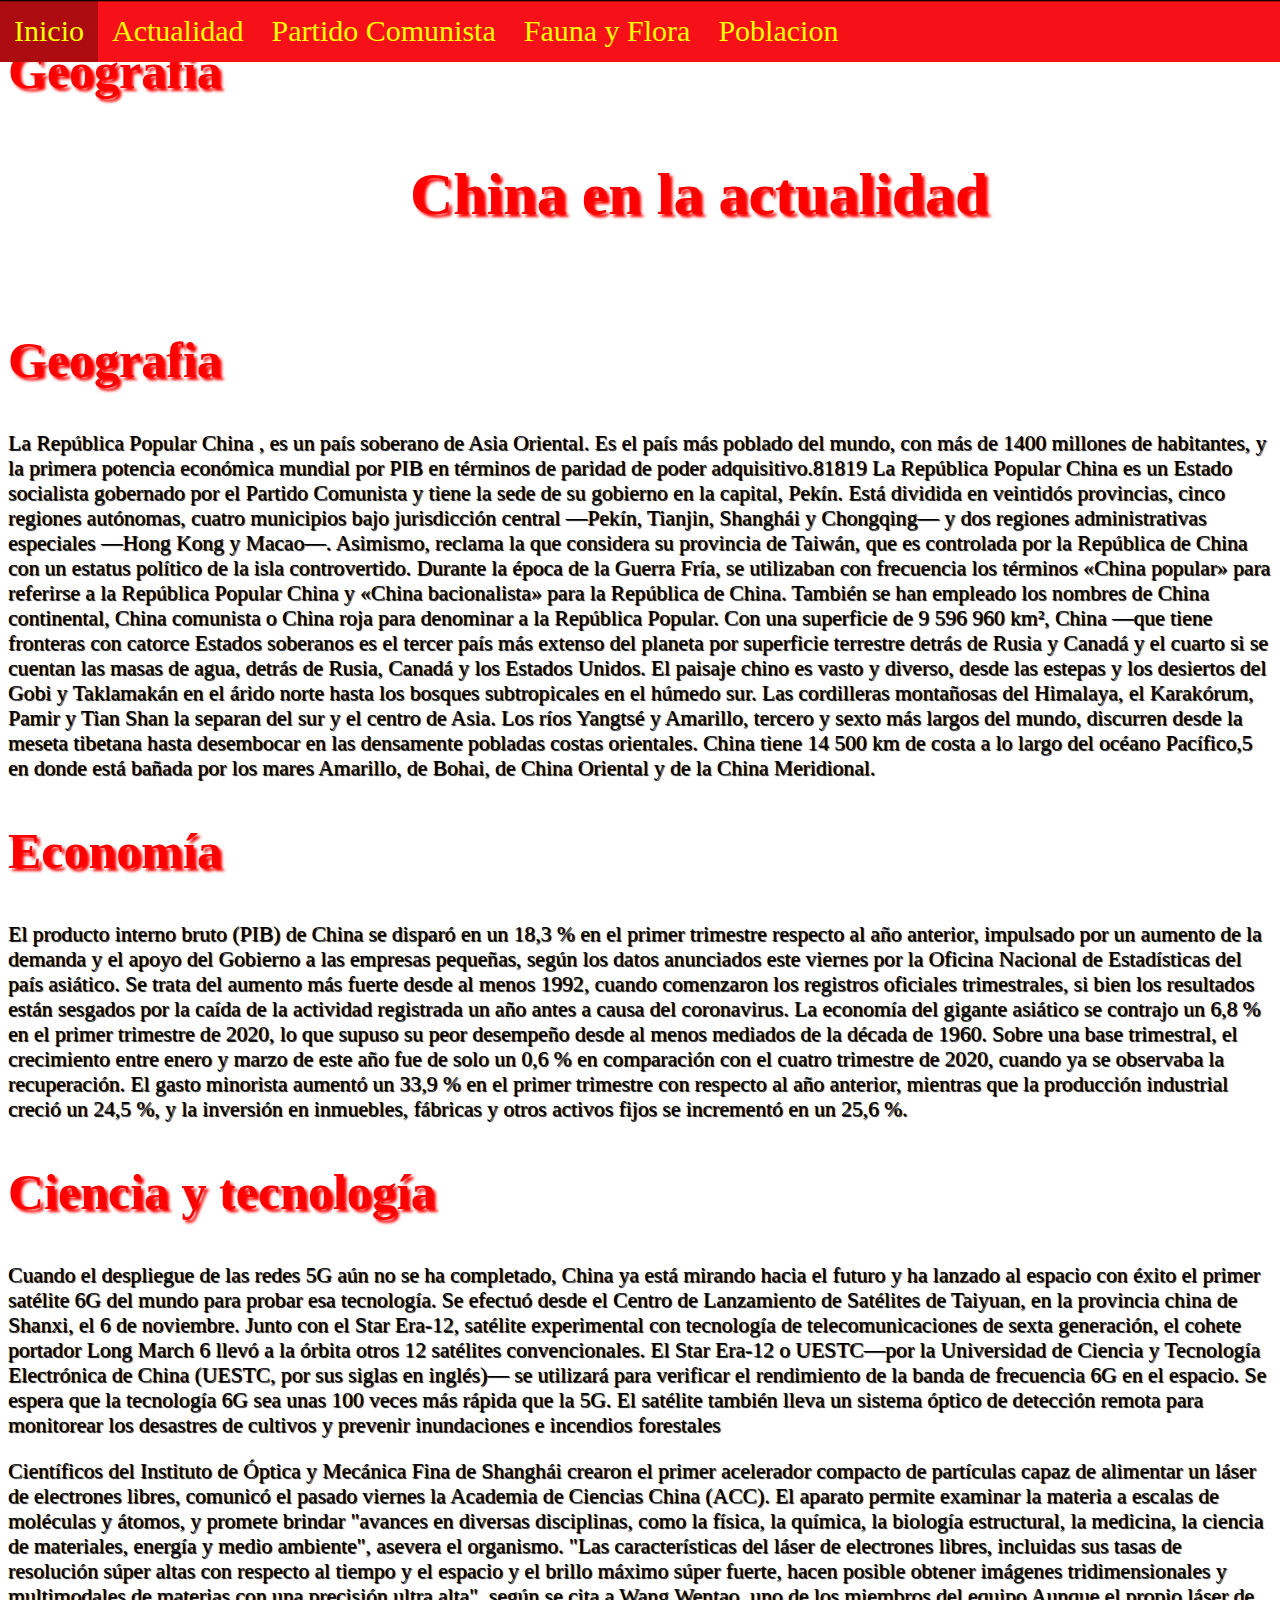
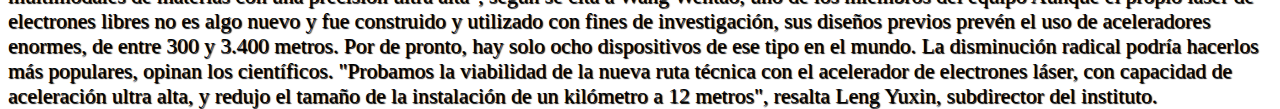
<file: actualidad.html>
<!DOCTYPE html>
<html lang="en">

<head>
<meta charset ="UTF-8">
<title>Actualidad China</title>
<link href="https://cdn.jsdelivr.net/npm/bootstrap@5.1.0/dist/css/bootstrap.min.css" rel="stylesheet" integrity="sha384-KyZXEAg3QhqLMpG8r+8fhAXLRk2vvoC2f3B09zVXn8CA5QIVfZOJ3BCsw2P0p/We" crossorigin="anonymous">
<link rel="stylesheet"  href ="actualidad1.css" >
<meta name="viewport" content="width=device-width, initial-scale=1">
</head>
<body>

<ul id="uno">
<li ><a href="index.html">Inicio</a></li>
<li><a href="actualidad.html" >Actualidad</a></li>
<li ><a href="PartidoComunista.html">Partido Comunista</a></li>
<li ><a href="florayfauna.html">Fauna y Flora</a></li>
<li ><a href="poblacion.html">Poblacion</a></li>

</ul>
<header>
<h1 id="chinaactualidad">China en la actualidad<h1>
</header>
<h2 class="subtitulos1">Geografia</h2>
<div class="container">
<h2 class="subtitulos1">Geografia</h2>

<p class="parractualidad">La República Popular China , es un país soberano de Asia Oriental. Es el país más poblado del mundo, con más de 1400 millones de habitantes, y la primera potencia económica mundial por PIB en términos de paridad de poder adquisitivo.8​18​19​ La República Popular China es un Estado socialista gobernado por el Partido Comunista y tiene la sede de su gobierno en la capital, Pekín.
Está dividida en veintidós provincias, cinco regiones autónomas, cuatro municipios bajo jurisdicción central —Pekín, Tianjin, Shanghái y Chongqing— y dos regiones administrativas especiales —Hong Kong y Macao—.​ Asimismo, reclama la que considera su provincia de Taiwán, que es controlada por la República de China con un estatus político de la isla controvertido.​ Durante la época de la Guerra Fría, se utilizaban con frecuencia los términos «China popular» para referirse a la República Popular China y «China bacionalista» para la República de China. También se han empleado los nombres de China continental, China comunista o China roja para denominar a la República Popular.
Con una superficie de 9 596 960 km²,​ China ―que tiene fronteras con catorce Estados soberanos es el tercer país más extenso del planeta por superficie terrestre detrás de Rusia y Canadá y el cuarto si se cuentan las masas de agua, detrás de Rusia, Canadá y los Estados Unidos. El paisaje chino es vasto y diverso, desde las estepas y los desiertos del Gobi y Taklamakán en el árido norte hasta los bosques subtropicales en el húmedo sur. Las cordilleras montañosas del Himalaya, el Karakórum, Pamir y Tian Shan la separan del sur y el centro de Asia. Los ríos Yangtsé y Amarillo, tercero y sexto más largos del mundo, discurren desde la meseta tibetana hasta desembocar en las densamente pobladas costas orientales. China tiene 14 500 km de costa a lo largo del océano Pacífico,5​ en donde está bañada por los mares Amarillo, de Bohai, de China Oriental y de la China Meridional.
</p>
</div>
<div class="container">
<h2 class="subtitulos1">Economía</h2>
<p class="parractualidad">
El producto interno bruto (PIB) de China se disparó en un 18,3 % en el primer trimestre respecto al año anterior, impulsado por un aumento de la demanda y el apoyo del Gobierno a las empresas pequeñas, según los datos anunciados este viernes por la Oficina Nacional de Estadísticas del país asiático.
Se trata del aumento más fuerte desde al menos 1992, cuando comenzaron los registros oficiales trimestrales, si bien los resultados están sesgados por la caída de la actividad registrada un año antes a causa del coronavirus. La economía del gigante asiático se contrajo un 6,8 % en el primer trimestre de 2020, lo que supuso su peor desempeño desde al menos mediados de la década de 1960.
Sobre una base trimestral, el crecimiento entre enero y marzo de este año fue de solo un 0,6 % en comparación con el cuatro trimestre de 2020, cuando ya se observaba la recuperación.   
El gasto minorista aumentó un 33,9 % en el primer trimestre con respecto al año anterior, mientras que la producción industrial creció un 24,5 %, y la inversión en inmuebles, fábricas y otros activos fijos se incrementó en un 25,6 %.
</p>
</div>

<div class="container">
<h2 class="subtitulos1">Ciencia y tecnología</h2>
<p class="parractualidad">
Cuando el despliegue de las redes 5G aún no se ha completado, China ya está mirando hacia el futuro y ha lanzado al espacio con éxito el primer satélite 6G del mundo para probar esa tecnología. Se efectuó desde el Centro de Lanzamiento de Satélites de Taiyuan, en la provincia china de Shanxi, el 6 de noviembre.
Junto con el Star Era-12, satélite experimental con tecnología de telecomunicaciones de sexta generación, el cohete portador Long March 6 llevó a la órbita otros 12 satélites convencionales.
El Star Era-12 o UESTC—por la Universidad de Ciencia y Tecnología Electrónica de China (UESTC, por sus siglas en inglés)— se utilizará para verificar el rendimiento de la banda de frecuencia 6G en el espacio. Se espera que la tecnología 6G sea unas 100 veces más rápida que la 5G.
El satélite también lleva un sistema óptico de detección remota para monitorear los desastres de cultivos y prevenir inundaciones e incendios forestales
</p>
<p class="parractualidad"> Científicos del Instituto de Óptica y Mecánica Fina de Shanghái crearon el primer acelerador compacto de partículas capaz de alimentar un láser de electrones libres, comunicó el pasado viernes la Academia de Ciencias China (ACC).
El aparato permite examinar la materia a escalas de moléculas y átomos, y promete brindar "avances en diversas disciplinas, como la física, la química, la biología estructural, la medicina, la ciencia de materiales, energía y medio ambiente", asevera el organismo.
"Las características del láser de electrones libres, incluidas sus tasas de resolución súper altas con respecto al tiempo y el espacio y el brillo máximo súper fuerte, hacen posible obtener imágenes tridimensionales y multimodales de materias con una precisión ultra alta", según se cita a Wang Wentao, uno de los miembros del equipo
Aunque el propio láser de electrones libres no es algo nuevo y fue construido y utilizado con fines de investigación, sus diseños previos prevén el uso de aceleradores enormes, de entre 300 y 3.400 metros. Por de pronto, hay solo ocho dispositivos de ese tipo en el mundo. La disminución radical podría hacerlos más populares, opinan los científicos.
"Probamos la viabilidad de la nueva ruta técnica con el acelerador de electrones láser, con capacidad de aceleración ultra alta, y redujo el tamaño de la instalación de un kilómetro a 12 metros", resalta Leng Yuxin, subdirector del instituto.
</p>
</div>






</body>
</html>
</file>
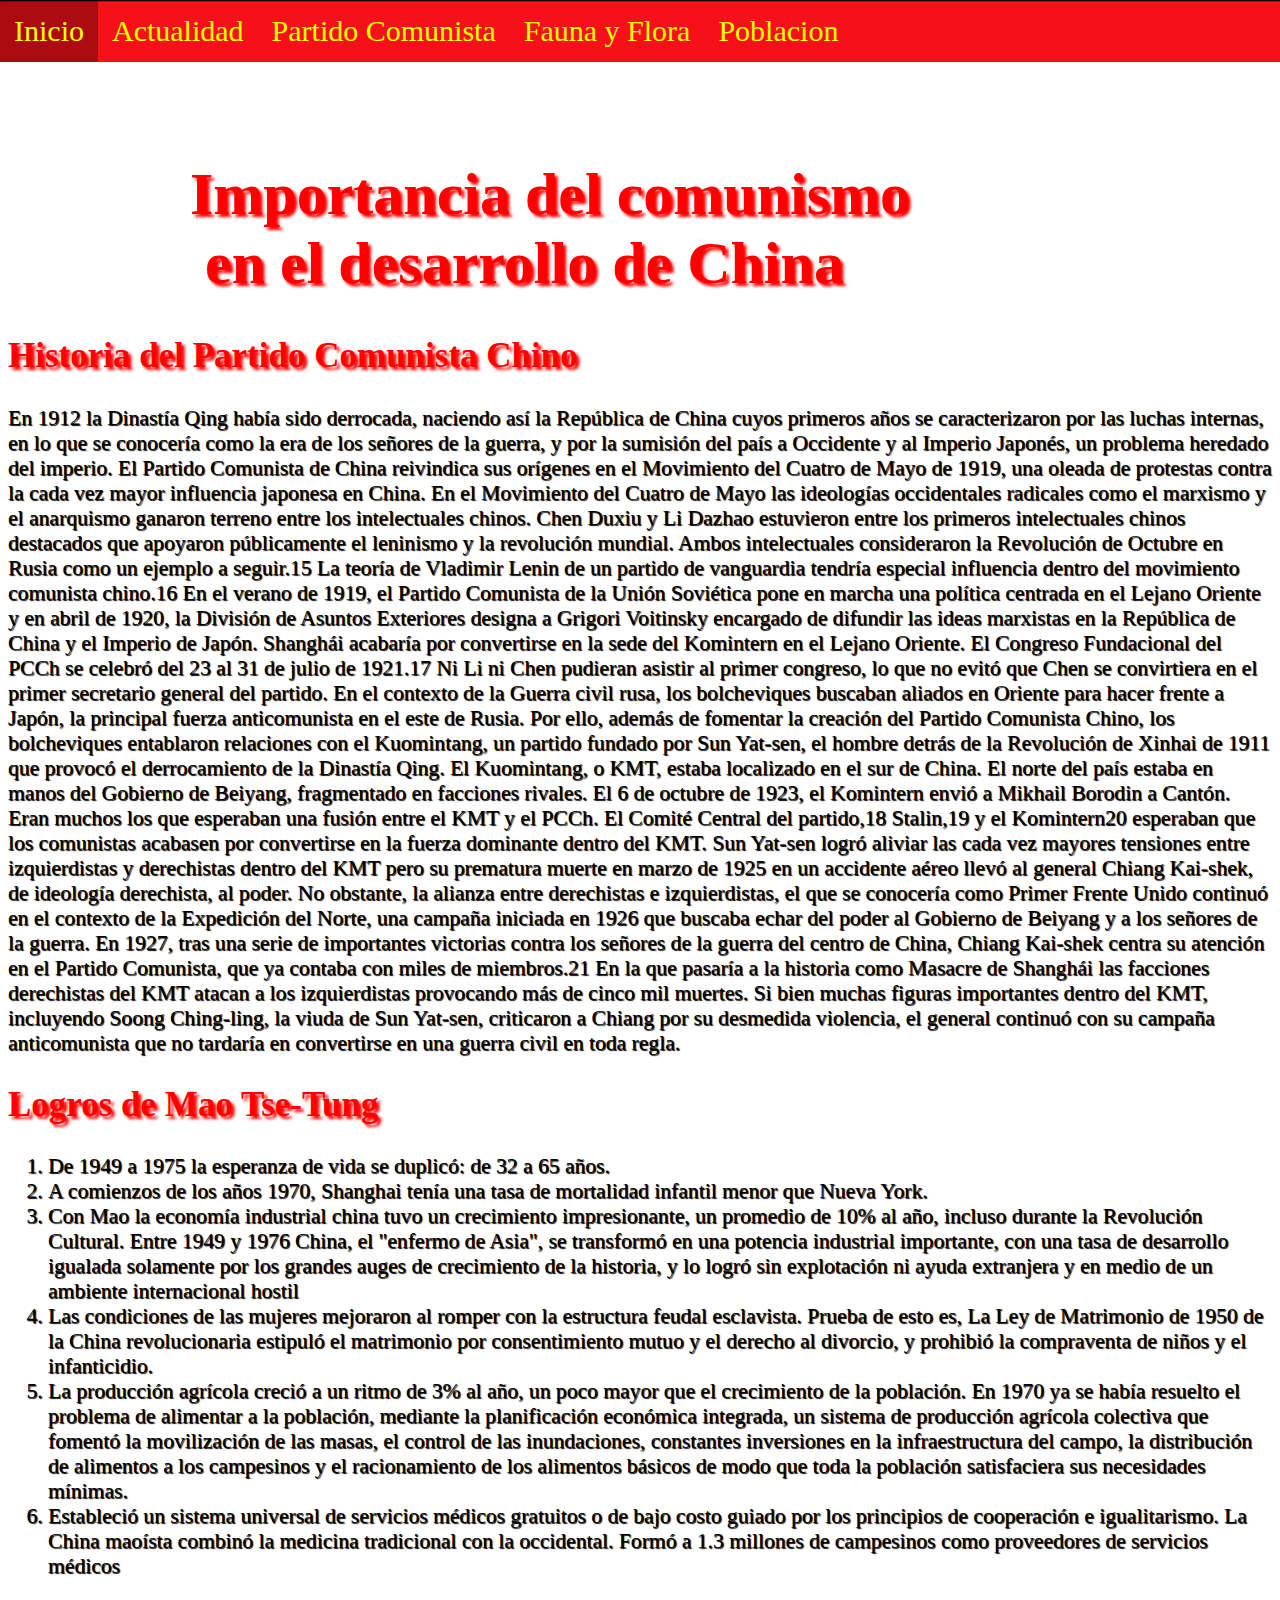
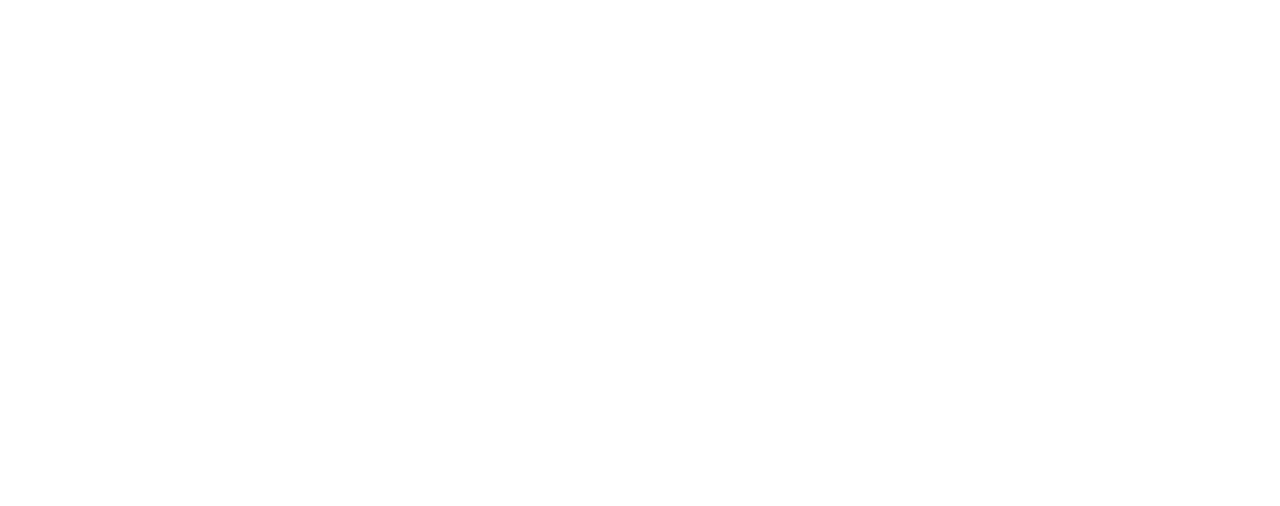
<file: PartidoComunista.html>
<!DOCTYPE html>
<html lang="en">

<head>
<meta charset ="UTF-8">
<title>PartidoComunista</title>
<link href="https://cdn.jsdelivr.net/npm/bootstrap@5.1.0/dist/css/bootstrap.min.css" rel="stylesheet" integrity="sha384-KyZXEAg3QhqLMpG8r+8fhAXLRk2vvoC2f3B09zVXn8CA5QIVfZOJ3BCsw2P0p/We" crossorigin="anonymous">
<link rel="stylesheet"  href ="PartyCommunist.css" type ="text/css"/>
<meta name="viewport" content="width=device-width, initial-scale=1">
</head>
<body>
	<header>
	<pre>
<h1 id="comunismo">Importancia del comunismo
 en el desarrollo de China<h1>
</pre>
</header>
<div class="container">
<h2 class="subtitulos1">Historia del Partido Comunista Chino</h2>

<p class="parrafocomunista">
En 1912 la Dinastía Qing había sido derrocada, naciendo así la República de China cuyos primeros años se caracterizaron por las luchas internas, en lo que se conocería como la era de los señores de la guerra, y por la sumisión del país a Occidente y al Imperio Japonés, un problema heredado del imperio. El Partido Comunista de China reivindica sus orígenes en el Movimiento del Cuatro de Mayo de 1919, una oleada de protestas contra la cada vez mayor influencia japonesa en China. En el Movimiento del Cuatro de Mayo las ideologías occidentales radicales como el marxismo y el anarquismo ganaron terreno entre los intelectuales chinos. Chen Duxiu y Li Dazhao estuvieron entre los primeros intelectuales chinos destacados que apoyaron públicamente el leninismo y la revolución mundial. Ambos intelectuales consideraron la Revolución de Octubre en Rusia como un ejemplo a seguir.15​ La teoría de Vladimir Lenin de un partido de vanguardia tendría especial influencia dentro del movimiento comunista chino.16​ En el verano de 1919, el Partido Comunista de la Unión Soviética pone en marcha una política centrada en el Lejano Oriente y en abril de 1920, la División de Asuntos Exteriores designa a Grigori Voitinsky encargado de difundir las ideas marxistas en la República de China y el Imperio de Japón. Shanghái acabaría por convertirse en la sede del Komintern en el Lejano Oriente. El Congreso Fundacional del PCCh se celebró del 23 al 31 de julio de 1921.17​ Ni Li ni Chen pudieran asistir al primer congreso, lo que no evitó que Chen se convirtiera en el primer secretario general del partido.
En el contexto de la Guerra civil rusa, los bolcheviques buscaban aliados en Oriente para hacer frente a Japón, la principal fuerza anticomunista en el este de Rusia. Por ello, además de fomentar la creación del Partido Comunista Chino, los bolcheviques entablaron relaciones con el Kuomintang, un partido fundado por Sun Yat-sen, el hombre detrás de la Revolución de Xinhai de 1911 que provocó el derrocamiento de la Dinastía Qing. El Kuomintang, o KMT, estaba localizado en el sur de China. El norte del país estaba en manos del Gobierno de Beiyang, fragmentado en facciones rivales. El 6 de octubre de 1923, el Komintern envió a Mikhail Borodin a Cantón. Eran muchos los que esperaban una fusión entre el KMT y el PCCh. El Comité Central del partido,18​ Stalin,19​ y el Komintern20​ esperaban que los comunistas acabasen por convertirse en la fuerza dominante dentro del KMT. Sun Yat-sen logró aliviar las cada vez mayores tensiones entre izquierdistas y derechistas dentro del KMT pero su prematura muerte en marzo de 1925 en un accidente aéreo llevó al general Chiang Kai-shek, de ideología derechista, al poder. No obstante, la alianza entre derechistas e izquierdistas, el que se conocería como Primer Frente Unido continuó en el contexto de la Expedición del Norte, una campaña iniciada en 1926 que buscaba echar del poder al Gobierno de Beiyang y a los señores de la guerra.
En 1927, tras una serie de importantes victorias contra los señores de la guerra del centro de China, Chiang Kai-shek centra su atención en el Partido Comunista, que ya contaba con miles de miembros.21​ En la que pasaría a la historia como Masacre de Shanghái las facciones derechistas del KMT atacan a los izquierdistas provocando más de cinco mil muertes. Si bien muchas figuras importantes dentro del KMT, incluyendo Soong Ching-ling, la viuda de Sun Yat-sen, criticaron a Chiang por su desmedida violencia, el general continuó con su campaña anticomunista que no tardaría en convertirse en una guerra civil en toda regla.
</p>

</div>
<div class="container">
<h2 class="subtitulos1">Logros de Mao Tse-Tung </h2>
<ol class="parrafocomunista">
<li>De 1949 a 1975 la esperanza de vida se duplicó: de 32 a 65 años.</li>
<li>A comienzos de los años 1970, Shanghai tenía una tasa de mortalidad infantil menor que Nueva York.</li>
<li>Con Mao la economía industrial china tuvo un crecimiento impresionante, un promedio de 10% al año, incluso durante la Revolución Cultural. Entre 1949 y 1976 China, el "enfermo de Asia", se transformó en una potencia industrial importante, con una tasa de desarrollo igualada solamente por los grandes auges de crecimiento de la historia, y lo logró sin explotación ni ayuda extranjera y en medio de un ambiente internacional hostil</li>
<li>Las condiciones de las mujeres mejoraron al romper con la estructura feudal esclavista. Prueba de esto es, La Ley de Matrimonio de 1950 de la China revolucionaria estipuló el matrimonio por consentimiento mutuo y el derecho al divorcio, y prohibió la compraventa de niños y el infanticidio.</li>
<li>La producción agrícola creció a un ritmo de 3% al año, un poco mayor que el crecimiento de la población. En 1970 ya se había resuelto el problema de alimentar a la población, mediante la planificación económica integrada, un sistema de producción agrícola colectiva que fomentó la movilización de las masas, el control de las inundaciones, constantes inversiones en la infraestructura del campo, la distribución de alimentos a los campesinos y el racionamiento de los alimentos básicos de modo que toda la población satisfaciera sus necesidades mínimas.</li>
<li> Estableció un sistema universal de servicios médicos gratuitos o de bajo costo guiado por los principios de cooperación e igualitarismo. La China maoísta combinó la medicina tradicional con la occidental. Formó a 1.3 millones de campesinos como proveedores de servicios médicos</li>

	</ol><footer>
	<iframe width="1000" height="500" src="https://www.youtube.com/embed/OjNpRbNdR7E" title="YouTube video player" frameborder="0" allow="accelerometer; autoplay; clipboard-write; encrypted-media; gyroscope; picture-in-picture" allowfullscreen></iframe>
</footer></div>

<ul id="uno">
<li class="lista"><a href="index.html">Inicio</a></li>
<li class="lista"><a href="actualidad.html" >Actualidad</a></li>
<li class="lista"><a href="PartidoComunista.html">Partido Comunista</a></li>
<li class="lista"><a  href="florayfauna.html">Fauna y Flora</a></li>
<li class="lista"><a href="poblacion.html">Poblacion</a></li>

</ul>


</body>
</html>
</file>
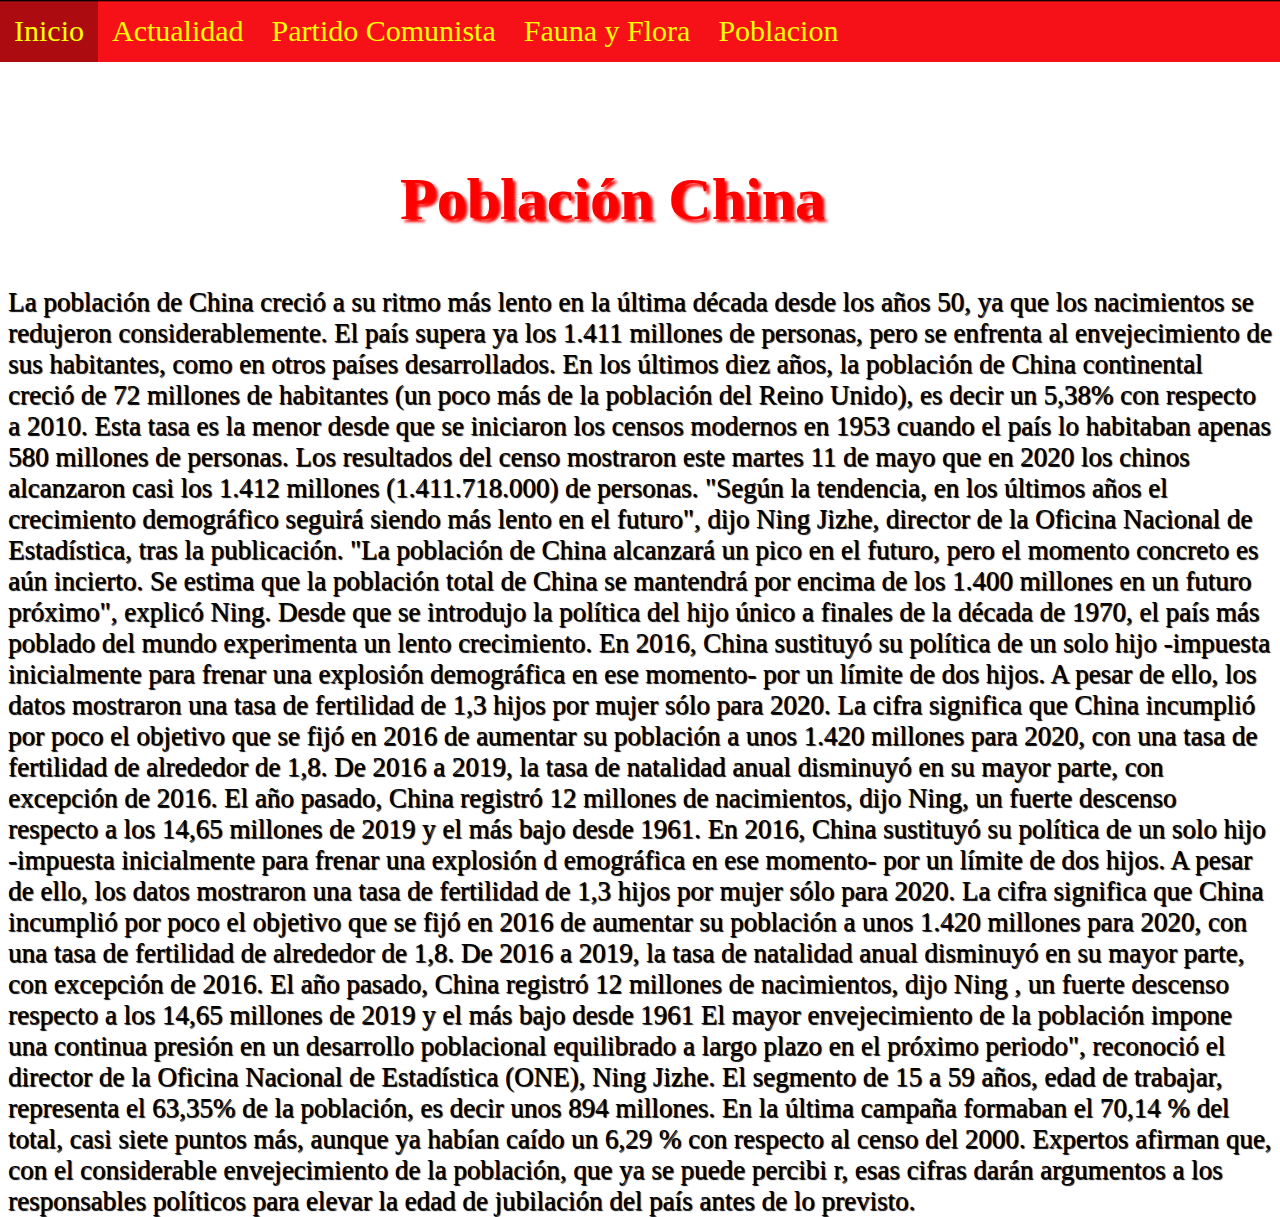
<file: poblacion.html>
<!DOCTYPE html>
<html lang="en">

<head>
<meta charset ="UTF-8">
<title>Población China</title>
<link href="https://cdn.jsdelivr.net/npm/bootstrap@5.1.0/dist/css/bootstrap.min.css" rel="stylesheet" integrity="sha384-KyZXEAg3QhqLMpG8r+8fhAXLRk2vvoC2f3B09zVXn8CA5QIVfZOJ3BCsw2P0p/We" crossorigin="anonymous">
<link rel="stylesheet"  href ="populationchinese.css" type ="text/css"/>
<meta name="viewport" content="width=device-width, initial-scale=1">

</head>
<body>
	<header>
	<h1 id="demografia">Población China<h1>
		</header>
<ul id="uno">
<li class="lista"><a href="index.html">Inicio</a></li>
<li class="lista"><a href="actualidad.html" >Actualidad</a></li>
<li class="lista"><a href="PartidoComunista.html">Partido Comunista</a></li>
<li class="lista"><a href="florayfauna.html" >Fauna y Flora</a></li>
<li class="lista"><a href="poblacion.html">Poblacion</a></li>

</ul>
<div class="container">

<p class="poblacion">
La población de China creció a su ritmo más lento en la última década desde los años 50, ya que los nacimientos se redujeron considerablemente.
 El país supera ya los 1.411 millones de personas, pero se enfrenta al envejecimiento de sus habitantes, como en otros países desarrollados.
En los últimos diez años, la población de China continental creció de 72 millones de habitantes (un poco más de la población del Reino Unido), es decir un 5,38% con respecto a 2010. Esta tasa es la menor desde que se iniciaron los censos modernos en 1953 cuando el país lo habitaban apenas 580 millones de personas.

Los resultados del censo mostraron este martes 11 de mayo que en 2020 los chinos alcanzaron casi los 1.412 millones (1.411.718.000) de personas.
"Según la tendencia, en los últimos años el crecimiento demográfico seguirá siendo más lento en el futuro", 
dijo Ning Jizhe, director de la Oficina Nacional de Estadística, tras la publicación.
"La población de China alcanzará un pico en el futuro, pero el momento concreto es aún incierto.
 Se estima que la población total de China se mantendrá por encima de los 1.400 millones en un futuro próximo", explicó Ning.

Desde que se introdujo la política del hijo único a finales de la década de 1970, 
el país más poblado del mundo experimenta un lento crecimiento.



En 2016, China sustituyó su política de un solo hijo -impuesta inicialmente para frenar una explosión demográfica en ese momento- por un límite de dos hijos.

A pesar de ello, los datos mostraron una tasa de fertilidad de 1,3 hijos por mujer sólo para 2020.
 La cifra significa que China incumplió por poco el objetivo que se fijó en 2016 de aumentar su población a unos 1.420 millones para 2020, con una tasa de fertilidad de alrededor de 1,8.

De 2016 a 2019, la tasa de natalidad anual disminuyó en su mayor parte, con excepción de 2016.

El año pasado, China registró 12 millones de nacimientos, dijo Ning, un fuerte descenso respecto a los 14,65 millones 
de 2019 y el más bajo desde 1961.
En 2016, China sustituyó su política de un solo hijo -impuesta inicialmente para frenar una explosión d
emográfica en ese momento- por un límite de dos hijos.

A pesar de ello, los datos mostraron una tasa de fertilidad de 1,3 hijos por mujer sólo para 2020.
 La cifra significa que China incumplió por poco el objetivo que se fijó en 2016 de aumentar su población a unos 1.420 millones para 2020, con una tasa de fertilidad de alrededor de 1,8.

De 2016 a 2019, la tasa de natalidad anual disminuyó en su mayor parte, 
con excepción de 2016.

El año pasado, China registró 12 millones de nacimientos, dijo Ning
, un fuerte descenso respecto a los 14,65 millones de 2019 y el más bajo desde 1961
El mayor envejecimiento de la población impone una continua presión en un desarrollo poblacional equilibrado a largo plazo en el próximo periodo", reconoció el director de la Oficina Nacional de Estadística (ONE), Ning Jizhe.

El segmento de 15 a 59 años, edad de trabajar, representa el 63,35% de la población, es decir unos 894 millones.
 En la última campaña formaban el 70,14 % del total, casi siete puntos más, aunque ya habían caído un 6,29 % con respecto al censo del 2000.

Expertos afirman que, con el considerable envejecimiento de la población, que ya se puede percibi
r, esas cifras darán argumentos a los responsables políticos para elevar la edad de jubilación del país antes de lo previsto.

</p>

</body>
</html>
</file>
<file: actualidad1.css>
body{

	background-image: url("https://thumbs.dreamstime.com/b/yellow-chinese-little-fan-abstract-background-red-border-chinese-new-year-background-red-border-abstract-oriental-103128640.jpg");
	background-repeat:no-repeat;
background-size:cover;
		 background-attachment:fixed;
}
ul{
list-style-type:none;
margin:0;
padding:0;
font-size:30px;
position:fixed;
top:0;
width:100%;
background-image:url("fondorojo.jpg");
left:0;
position:absolute;
	background-repeat:no-repeat;
background-size:cover;

}

li{
	float:left;
	color:yellow;
}

li a{
	display:block;
	color:yellow;
	text-align:center;
padding:14px;
text-decoration:none;
cursor:pointer;


}
li:hover{
	background-color:rgba(0,0,0,0.3);
	
}
#chinaactualidad{
	font-size:60px;
position:absolute;left:410px;
position:absolute;top:120px;
text-shadow: 3px 3px 3px ;
color:red;
font-family:Copperplate Gothic;



}
.container {
	
		font-size:150%;
position:relative;top:190px;
}

.parractualidad{
	font-size:90%;
color:000000;
	font-family:roboto;
	text-shadow: 1px 1px 1px ;
	
}
.subtitulos1{
	text-shadow: 3px 3px 3px ;
color:red;
font-family:Copperplate Gothic;
font-size:50px;
}
#imagengeo{


	text-align: center;
	position:relative;left: 400px;
	border-radius: 1500px;
}
</file>
<file: PartyCommunist.css>
body{

	background-image: url("https://thumbs.dreamstime.com/b/yellow-chinese-little-fan-abstract-background-red-border-chinese-new-year-background-red-border-abstract-oriental-103128640.jpg");
	background-repeat:no-repeat;
background-size:cover;
 background-attachment:fixed;

}
ul{
list-style-type:none;
margin:0;
padding:0;
font-size:30px;
position:fixed;
top:0;
width:100%;
background-image:url("fondorojo.jpg");
left:0;
position:absolute;
	background-repeat:no-repeat;
background-size:cover;
color:yellow
;}

.lista{
	float:left;
}

.lista a{
	display:block;
	color:yellow;
	text-align:center;
padding:14px;
text-decoration:none;
cursor:pointer;


}
.lista:hover{
	background-color:rgba(0,0,0,0.3);
	
}
#comunismo{
	font-size:60px;
position:absolute;left:190px;
position:absolute;top:120px;
text-shadow: 3px 3px 3px ;
color:red;
font-family:Copperplate Gothic;



}

.subtitulos1{
	text-shadow: 3px 3px 3px ;
color:red;
font-family:Copperplate Gothic;
font-size:35px;
}
.container {
	
		font-size:150%;
position:relative;top: 260px;
}
.parrafocomunista{
	font-size:90%;
color:000000;
	font-family:roboto;
	text-shadow: 1px 1px 1px ;
	
}
</file>
<file: populationchinese.css>
body{

	background-image: url("https://thumbs.dreamstime.com/b/yellow-chinese-little-fan-abstract-background-red-border-chinese-new-year-background-red-border-abstract-oriental-103128640.jpg");
	background-repeat:no-repeat;
background-size:cover;
 background-attachment:fixed;

}
ul{
list-style-type:none;
margin:0;
padding:0;
font-size:30px;
position:fixed;
top:0;
width:100%;
background-image:url("fondorojo.jpg");
left:0;
position:absolute;
	background-repeat:no-repeat;
background-size:cover;
color:yellow
;}

.lista{
	float:left;
}

.lista a{
	display:block;
	color:yellow;
	text-align:center;
padding:14px;
text-decoration:none;
cursor:pointer;


}
.lista:hover{
	background-color:rgba(0,0,0,0.3);
}
#demografia{
	font-size:60px;
position:absolute;left:400px;
position:absolute;top:125px;
text-shadow: 3px 3px 3px ;
color:red;
font-family:Copperplate Gothic;

}	
.container {
	
		font-size:150%;
position:relative;top: 260px;
}
.poblacion{
	font-size:27px;
color:000000;
	font-family:roboto;
	text-shadow: 1px 1px 1px ;
	
}
</file>
